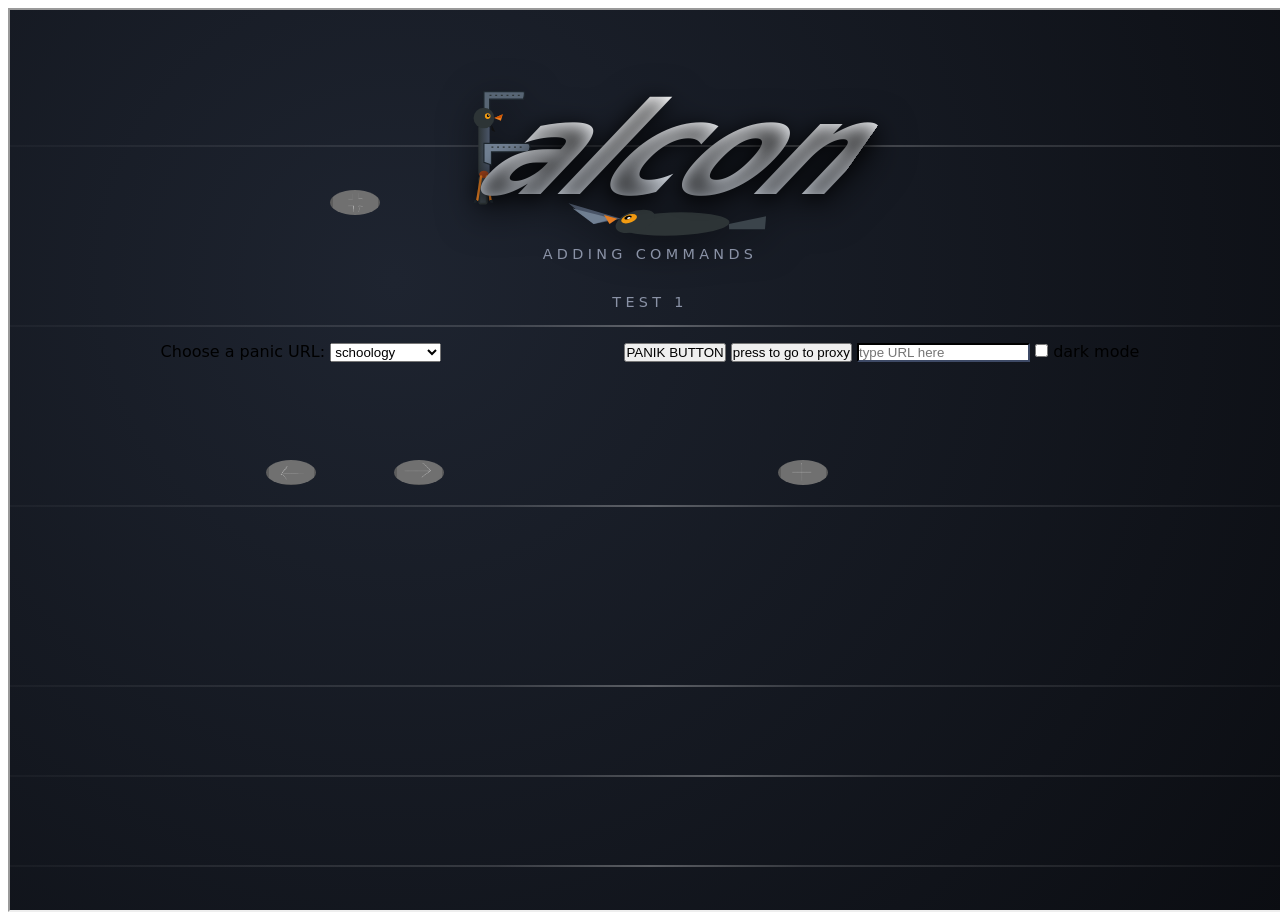
<file: index.html>
<!DOCTYPE <!DOCTYPE html>
<!--[if lt IE 7]>      <html class="no-js lt-ie9 lt-ie8 lt-ie7"> <![endif]-->
<!--[if IE 7]>         <html class="no-js lt-ie9 lt-ie8"> <![endif]-->
<!--[if IE 8]>         <html class="no-js lt-ie9"> <![endif]-->
<!--[if gt IE 8]>      <html class="no-js"> <!--<![endif]-->
<html>
    <head>
        <meta charset="utf-8">
        <meta http-equiv="X-UA-Compatible" content="IE=edge">
        <title></title>
        <meta name="description" content="">
        <meta name="viewport" content="width=device-width, initial-scale=1">
        <link rel="stylesheet" href="">
        <iframe loading="lazy" src="https://darkstalkerhansen-jpg.github.io/Website/TEST.html" style="width: 100vw; height: 100vh;"></iframe>
    </head>
    <body>
        <!--[if lt IE 7]>
            <p class="browsehappy">You are using an <strong>outdated</strong> browser. Please <a href="#">upgrade your browser</a> to improve your experience.</p>
        <![endif]-->
        
        <script src="" async defer></script>
    </body>
</html>
</file>
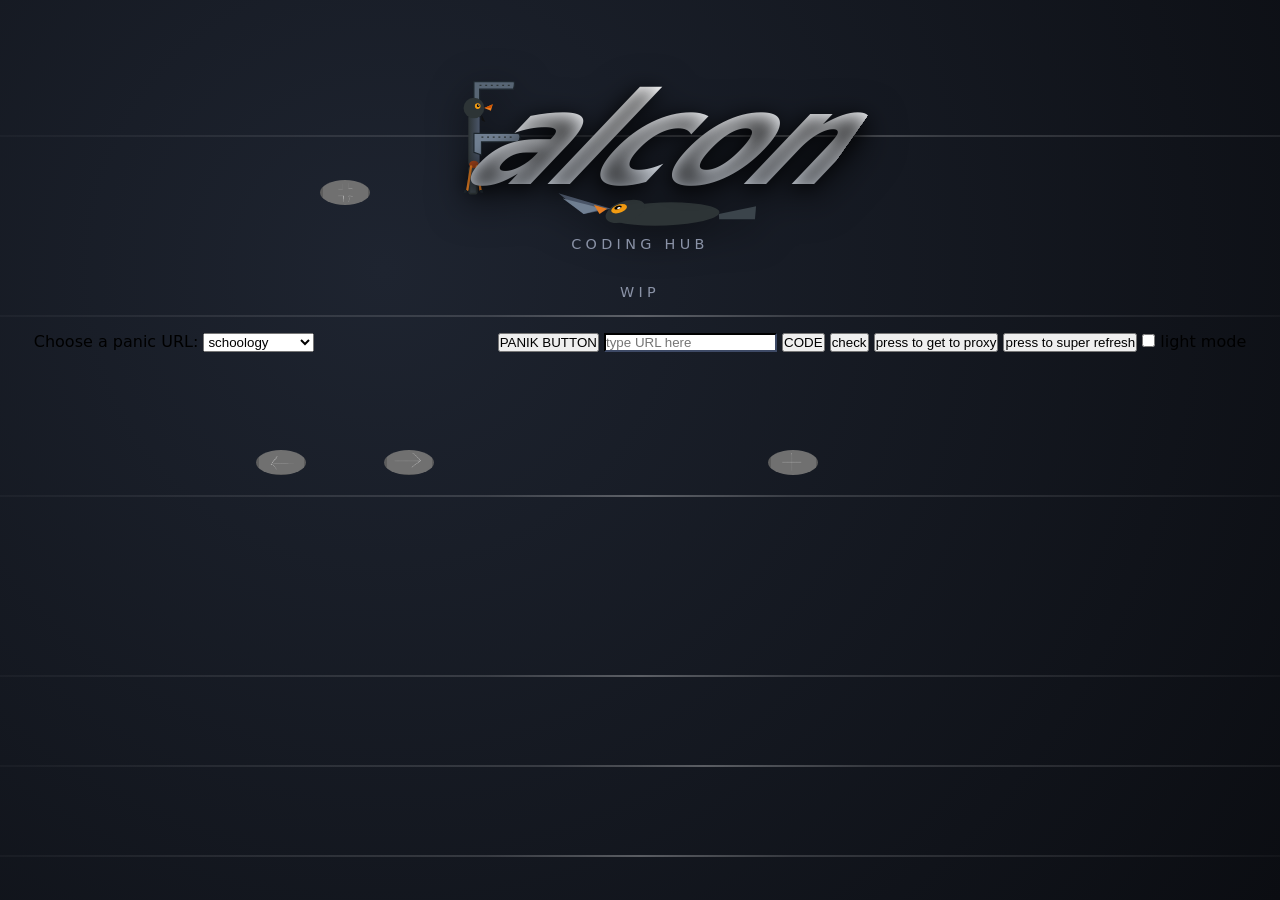
<file: CODING.html>
<!DOCTYPE html>
<html lang="en">
<head>
<meta charset="UTF-8">
<meta name="viewport" content="width=device-width, initial-scale=1.0">
<title>Falcon Browser</title>
<link rel="stylesheet" href="FALCON2.css">
<script src="Script2.js" defer></script>
<link rel="icon" type="image/x-icon" href="favicon.ico">
</head>
<body>
<div class="wind">
<div class="wind-line"></div>
<div class="wind-line"></div>
<div class="wind-line"></div>
<div class="wind-line"></div>
<div class="wind-line"></div>
<div class="wind-line"></div>
</div>
<div class="title-wrapper" id="title-wrapper">
<div class="falcon-F">
<svg viewBox="0 0 90 170" xmlns="http://www.w3.org/2000/svg">
<defs>
<linearGradient id="bodyGrad" x1="0" y1="0" x2="1" y2="0">
<stop offset="0%" stop-color="#2d3436"/>
<stop offset="100%" stop-color="#4a5568"/>
</linearGradient>
</defs>
<g class="wing-top">
<path d="M46,70 L46,40 L88,40 Q90,40 88,48 L52,48 L52,70 Z" fill="#576574" stroke="#1e272e" stroke-width="1.2"/>
<path d="M52,44 L84,44" stroke="#2d3436" stroke-width="1.4" stroke-dasharray="2 4"/>
</g>
<g class="tail-group">
<rect x="40" y="130" width="10" height="30" rx="3" fill="#2d3436"/>
<rect x="42" y="130" width="6" height="28" fill="#3b444b"/>
</g>
<rect x="40" y="75" width="12" height="55" rx="4" fill="url(#bodyGrad)"/>
<g class="wing-mid">
<path d="M46,115 L46,95 L92,95 C96,95 96,102 92,104 L54,104 L54,118 Z" fill="#718093" stroke="#1e272e" stroke-width="1.2"/>
<path d="M54,99 L88,99" stroke="#2d3436" stroke-width="1.4" stroke-dasharray="2 4"/>
</g>
<g class="head-group">
<circle cx="46" cy="68" r="11" fill="#2d3436"/>
<circle cx="50" cy="66" r="3" fill="#f39c12"/>
<circle cx="50.5" cy="65.5" r="1.4" fill="#000"/>
<circle cx="51" cy="64.8" r="0.6" fill="white"/>
<path d="M57,68 L66,64 L64,71 Z" fill="#e67e22"/>
<path d="M57,68 L66,64 L64,68 Z" fill="#d35400"/>
<path d="M54,75 L58,83 L54,81 Z" fill="#111"/>
</g>
<g>
<ellipse cx="46" cy="128" rx="5" ry="4" fill="#b7410e" opacity="0.8"/>
<line x1="43" y1="130" x2="39" y2="155" stroke="#e67e22" stroke-width="2.5" stroke-linecap="round"/>
<line x1="49" y1="130" x2="53" y2="155" stroke="#e67e22" stroke-width="2.5" stroke-linecap="round"/>
<path d="M36,155 L39,155 L38,158 L35,158 Z" fill="#1e272e"/>
<path d="M55,155 L52,155 L53,158 L56,158 Z" fill="#1e272e"/>
</g>
</svg>
</div>
<span class="alcon-text">alcon</span>
<div class="underline-falcon">
<svg viewBox="0 0 120 24" xmlns="http://www.w3.org/2000/svg" preserveAspectRatio="none">
<g class="flying-underline">
<g class="uwing-left">
<path d="M10,14 L0,6 L16,12 Z" fill="#4a5568"/>
<path d="M10,14 L2,8 L14,12 Z" fill="#718093"/>
</g>
<g class="ubody">
<ellipse cx="30" cy="14" rx="14" ry="4.5" fill="#2d3436"/>
<g class="u-head">
<circle cx="20" cy="13" r="4.5" fill="#2d3436"/>
<circle cx="18" cy="12" r="1.8" fill="#f39c12"/>
<circle class="u-eye" cx="17.5" cy="11.5" r="0.8" fill="#000"/>
<circle cx="17.8" cy="11.7" r="0.4" fill="white"/>
<path class="u-beak" d="M15,12 L11,10.5 L14,14 Z" fill="#e67e22"/>
</g>
<path d="M44,14 L52,11 L54,16 L45,16 Z" fill="#3b444b"/>
</g>
</g>
</svg>
</div>
</div>
<p class="tagline">coding hub</p>
<p class="tagline">wip</p>
<g transform="skewX(-30)">
<label for="panik">Choose a panic URL:</label>
<select name="panik" id="panik" onchange="detectpanikURL()">
  <option value="schoology">schoology</option>
  <option value="infinite campus">infinite campus</option>
  <option value="classlink">classlink</option>
  <option value="custom">pick your own</option>
</select>
<input type="text" id="custompanik" placeholder="put custom panik URL here" style="opacity: 0;" onchange="detectpanikURL()">
<button id="PANIKBUTTON" onclick="PANIKPANIK()">PANIK BUTTON</button>
<button id="full" onclick="fullscreen()"></button>
<button id="plus" onclick="newWindow()"></button>
<input type="search" id="button1" name="button1" placeholder="type URL here">
<button id="forward" onclick="newWindow()"></button>
<button id="back" onclick="previous()"></button>
<button id="code" onclick="code()">CODE</button>
<button id="check" onclick="check()">check</button>
<button id="proxy" onclick="proxy5()">press to get to proxy</button>
<button id="reload" onclick="superupdate()">press to super refresh</button>
<label>
  <input type="checkbox" id="darkmode" onclick="switchmodes()">
  light mode
</label>
<p>
<iframe sandbox="allow-same-origin allow-scripts" loading="lazy" src="" id="IBig"></iframe>
</p>
</body>
</html>
</file>
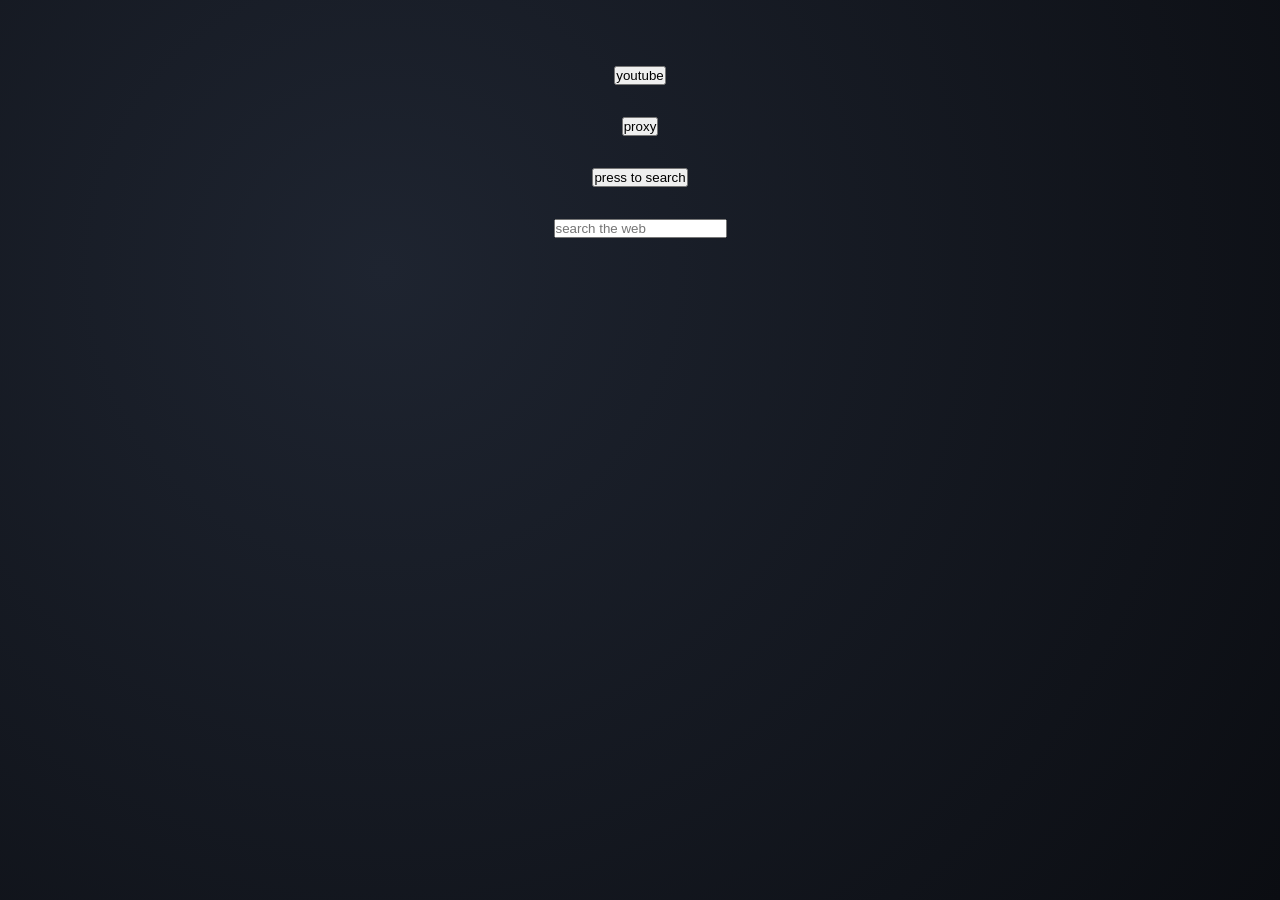
<file: Falcon.html>
<!DOCTYPE html>
<html>
    <head>
        <meta charset="utf-8">
        <title>noURLhere</title>
        <meta name="description" content="My Website">
        <meta name="viewport" content="width=device-width, initial-scale=1">
        <link rel="stylesheet" href="FALCON2.css">
    </head>
    
    <body>
        <button id="button" onclick="buttonpress(1)">youtube</button>
        <button id="button" onclick="Proxyy()">proxy</button>
        <button id="button" onclick="search()">press to search</button>
        <input type="text" class="button1" name="searchquery" placeholder="search the web">
        <script async src="https://cse.google.com/cse.js?cx=a286f4722c3cb4056">
        </script>
        <div id="Searchbox" class="gcse-searchbox"></div>
        <div id="SearchResults" class="gcse-searchresults"></div>
        <iframe src="" id="IBig"></iframe>
        <script>
            iframee = false;
            const ifram = document.getElementById("IBig");
            ifram.style.opacity="0";
            function buttonpress(button) {
                if (button===1) {
                    if (iframee) {
                        iframee = false;
                        ifram.style="opacity:0;";
                        ifram.src = "";
                    } else if (iframee===false) {
                        ifram.src="https://darkstalkerhansen-jpg.github.io/dev/DARKSTALKER.html";
                        ifram.style="opacity:1;"
                        iframee = true;
                    }
                }
            }
            
            function Proxyy() {
                if (iframee) {
                    iframee = false;
                    ifram.style="opacity:0;";
                    ifram.src = "";
                } else if (iframee===false) {
                    ifram.src="https://143.244.207.157/";
                    ifram.style="opacity:1;"
                    iframee = true;
                }
            }
            function search() {
                if (iframee) {
                    iframee = false;
                    ifram.style="opacity:0;"
                    ifram.src = "";
                } else if (iframee===false) {
                    const cerch = document.getElementByName("searchquery");
                    let query = cerch.value;
                    let defalt = "https://www.google.com/search?q=";
                    ifram.src=query;
                    ifram.style="opacity:1;"
                    iframee = true;
                }
            }
        </script>
    </body>
</html>
</file>
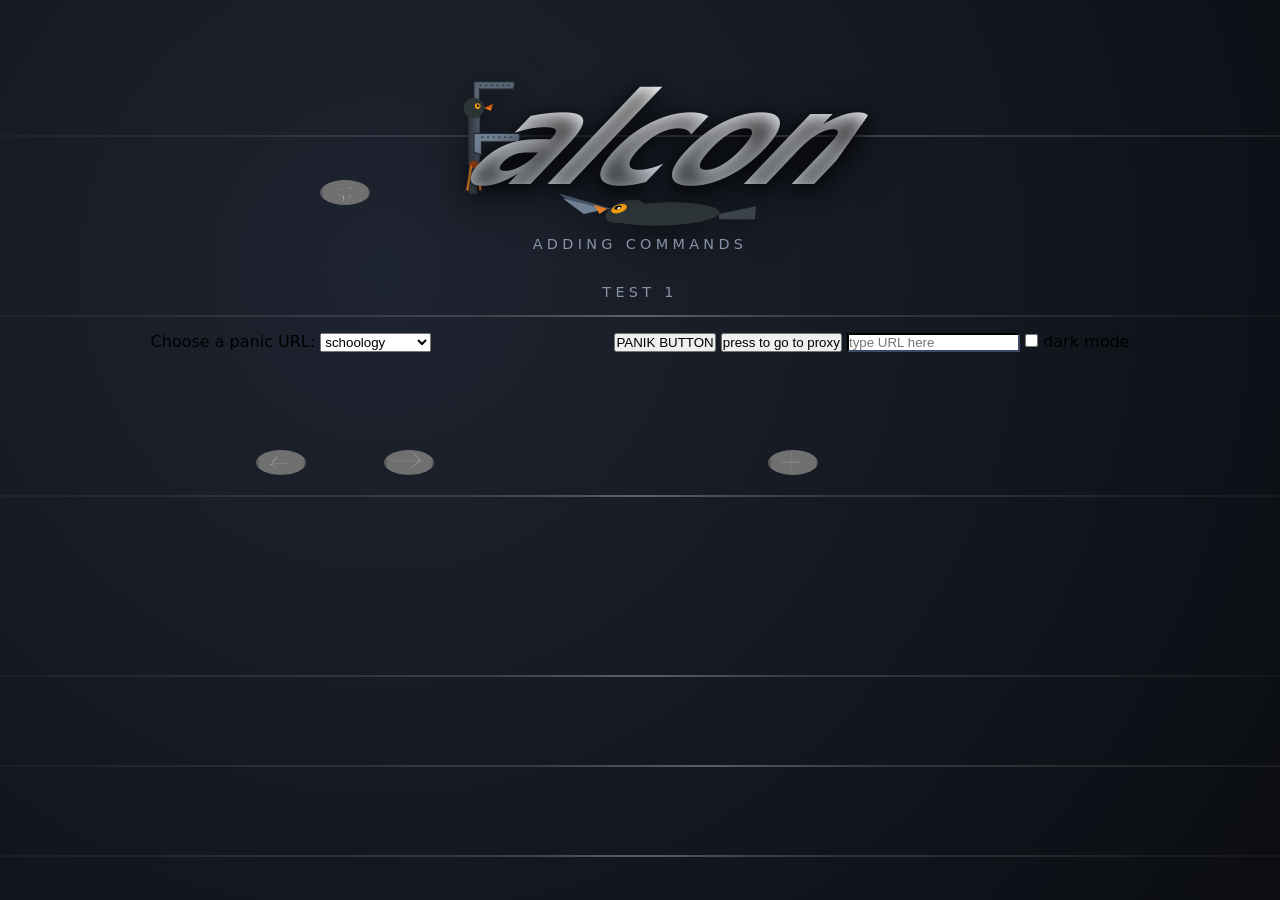
<file: TEST.html>
<!DOCTYPE html>
<html lang="en">
<head>
<meta charset="UTF-8">
<meta name="viewport" content="width=device-width, initial-scale=1.0">
<title>Falcon Browser</title>
<link rel="stylesheet" href="FALCON2.css">
<script src="Script1.js" defer onload="loadscript()"></script>
<link rel="icon" type="image/x-icon" href="favicon.ico">
</head>
<body>
<div class="wind">
<div class="wind-line"></div>
<div class="wind-line"></div>
<div class="wind-line"></div>
<div class="wind-line"></div>
<div class="wind-line"></div>
<div class="wind-line"></div>
</div>
<div class="title-wrapper" id="title-wrapper">
<div class="falcon-F">
<svg viewBox="0 0 90 170" xmlns="http://www.w3.org/2000/svg">
<defs>
<linearGradient id="bodyGrad" x1="0" y1="0" x2="1" y2="0">
<stop offset="0%" stop-color="#2d3436"/>
<stop offset="100%" stop-color="#4a5568"/>
</linearGradient>
</defs>
<g class="wing-top">
<path d="M46,70 L46,40 L88,40 Q90,40 88,48 L52,48 L52,70 Z" fill="#576574" stroke="#1e272e" stroke-width="1.2"/>
<path d="M52,44 L84,44" stroke="#2d3436" stroke-width="1.4" stroke-dasharray="2 4"/>
</g>
<g class="tail-group">
<rect x="40" y="130" width="10" height="30" rx="3" fill="#2d3436"/>
<rect x="42" y="130" width="6" height="28" fill="#3b444b"/>
</g>
<rect x="40" y="75" width="12" height="55" rx="4" fill="url(#bodyGrad)"/>
<g class="wing-mid">
<path d="M46,115 L46,95 L92,95 C96,95 96,102 92,104 L54,104 L54,118 Z" fill="#718093" stroke="#1e272e" stroke-width="1.2"/>
<path d="M54,99 L88,99" stroke="#2d3436" stroke-width="1.4" stroke-dasharray="2 4"/>
</g>
<g class="head-group">
<circle cx="46" cy="68" r="11" fill="#2d3436"/>
<circle cx="50" cy="66" r="3" fill="#f39c12"/>
<circle cx="50.5" cy="65.5" r="1.4" fill="#000"/>
<circle cx="51" cy="64.8" r="0.6" fill="white"/>
<path d="M57,68 L66,64 L64,71 Z" fill="#e67e22"/>
<path d="M57,68 L66,64 L64,68 Z" fill="#d35400"/>
<path d="M54,75 L58,83 L54,81 Z" fill="#111"/>
</g>
<g>
<ellipse cx="46" cy="128" rx="5" ry="4" fill="#b7410e" opacity="0.8"/>
<line x1="43" y1="130" x2="39" y2="155" stroke="#e67e22" stroke-width="2.5" stroke-linecap="round"/>
<line x1="49" y1="130" x2="53" y2="155" stroke="#e67e22" stroke-width="2.5" stroke-linecap="round"/>
<path d="M36,155 L39,155 L38,158 L35,158 Z" fill="#1e272e"/>
<path d="M55,155 L52,155 L53,158 L56,158 Z" fill="#1e272e"/>
</g>
</svg>
</div>
<span class="alcon-text">alcon</span>
<div class="underline-falcon">
<svg viewBox="0 0 120 24" xmlns="http://www.w3.org/2000/svg" preserveAspectRatio="none">
<g class="flying-underline">
<g class="uwing-left">
<path d="M10,14 L0,6 L16,12 Z" fill="#4a5568"/>
<path d="M10,14 L2,8 L14,12 Z" fill="#718093"/>
</g>
<g class="ubody">
<ellipse cx="30" cy="14" rx="14" ry="4.5" fill="#2d3436"/>
<g class="u-head">
<circle cx="20" cy="13" r="4.5" fill="#2d3436"/>
<circle cx="18" cy="12" r="1.8" fill="#f39c12"/>
<circle class="u-eye" cx="17.5" cy="11.5" r="0.8" fill="#000"/>
<circle cx="17.8" cy="11.7" r="0.4" fill="white"/>
<path class="u-beak" d="M15,12 L11,10.5 L14,14 Z" fill="#e67e22"/>
</g>
<path d="M44,14 L52,11 L54,16 L45,16 Z" fill="#3b444b"/>
</g>
</g>
</svg>
</div>
</div>
<p class="tagline">adding commands</p>
<p class="tagline">test 1</p>
<g transform="skewX(-30)">
<label for="panik">Choose a panic URL:</label>
<select name="panik" id="panik" onchange="detectpanikURL()">
  <option value="schoology" selected>schoology</option>
  <option value="infinite campus">infinite campus</option>
  <option value="classlink">classlink</option>
  <option value="custom">pick your own</option>
</select>
<input type="text" id="custompanik" placeholder="put custom panik URL here" style="opacity: 0;" onchange="detectpanikURL()">
<button id="PANIKBUTTON" onclick="PANIKPANIK()">PANIK BUTTON</button>
<button id="proxy" onclick="proxy5()">press to go to proxy</button>
<button id="full" onclick="fullscreen()"></button>
<button id="plus" onclick="newWindow()"></button>
<input type="search" id="button1" name="button1" placeholder="type URL here">
<button id="forward" onclick="newWindow()"></button>
<button id="back" onclick="previous()"></button>
<label>
  <input type="checkbox" id="darkmode" onclick="switchmodes()">
  dark mode
</label>
<p>
<iframe sandbox="allow-same-origin allow-scripts" loading="lazy" src="" id="IBig"></iframe>
</p>
</body>
</html>
</file>
<file: FALCON2.css>
* { margin: 0; padding: 0; box-sizing: border-box; }
    body {
      background: radial-gradient(circle at 30% 30%, #1e2430, #0b0d12);
      display: flex; align-items: center; justify-content: center;
      min-height: 100vh; font-family: 'Segoe UI', system-ui, sans-serif;
      flex-direction: column; gap: 2rem; padding: 1rem;
      position: relative; overflow-x: hidden;
    }

    /* ===== WIND (left → right) ===== */
    .wind {
      position: absolute; top: 0; left: 0; width: 100%; height: 100%;
      pointer-events: none; z-index: 0;
    }
    .wind-line {
      position: absolute; top: 20%; left: -10%;
      width: 120%; height: 2px;
      background: linear-gradient(90deg, 
        rgba(255,255,255,0) 0%, 
        rgba(255,255,255,0.15) 40%, 
        rgba(255,255,255,0.3) 50%, 
        rgba(255,255,255,0.15) 60%, 
        rgba(255,255,255,0) 100%);
      animation: blow linear infinite;
    }
    .wind-line:nth-child(1) { top: 15%; animation-duration: 1.2s; width: 140%; }
    .wind-line:nth-child(2) { top: 35%; animation-duration: 0.9s; animation-delay: 0.2s; }
    .wind-line:nth-child(3) { top: 55%; animation-duration: 1.5s; animation-delay: 0.5s; }
    .wind-line:nth-child(4) { top: 75%; animation-duration: 1.1s; animation-delay: 0.7s; }
    .wind-line:nth-child(5) { top: 85%; animation-duration: 0.8s; animation-delay: 0.3s; width: 130%; }
    .wind-line:nth-child(6) { top: 95%; animation-duration: 1.3s; animation-delay: 0.1s; }
    @keyframes blow {
      0% { transform: translateX(-100%); opacity: 0; }
      20% { opacity: 0.7; }
      80% { opacity: 0.7; }
      100% { transform: translateX(100%); opacity: 0; }
    }

    /* ===== TITLE WRAPPER ===== */
    .title-wrapper {
      display: flex; align-items: flex-end; position: relative;
      gap: 0; filter: drop-shadow(0 10px 18px rgba(0,0,0,0.6));
      z-index: 1; margin-bottom: 0px;
    }

    /* F‑FALCON */
    .falcon-F {
      width: 5.5rem; height: 10rem; flex-shrink: 0;
      margin-right: -2rem;
    }
    .falcon-F svg { width: 100%; height: 100%; display: block; overflow: visible; }

    /* ===== WINGS: same down, less up ===== */
    .wing-top {
      transform-origin: 46px 55px;
      animation: flapTop 0.5s ease-in-out infinite alternate;
    }
    .wing-mid {
      transform-origin: 46px 106px;
      animation: flapMid 0.5s ease-in-out infinite alternate-reverse;
    }
    .tail-group { transform-origin: 45px 130px; animation: tailWag 1.2s ease-in-out infinite alternate; }
    .head-group { transform-origin: 46px 68px; animation: headBob 2s ease-in-out infinite alternate; }

    @keyframes flapTop {
      0% { transform: rotate(-8deg); }   /* less up */
      100% { transform: rotate(16deg); } /* same down */
    }
    @keyframes flapMid {
      0% { transform: rotate(16deg); }   /* same down */
      100% { transform: rotate(-8deg); } /* less up */
    }
    @keyframes tailWag {
      0% { transform: rotate(-3deg); }
      100% { transform: rotate(3deg); }
    }
    @keyframes headBob {
      0% { transform: translateY(0); }
      100% { transform: translateY(-2px); }
    }

    /* TEXT */
    .alcon-text {
      font-size: 8rem; font-weight: 900; font-style: italic;
      color: #e8ecf1;
      transform: skewX(-35deg);
      letter-spacing: -0.03em; text-shadow: 0 4px 16px rgba(0,0,0,0.7);
      line-height: 1; margin-left: 0;
      position: relative; z-index: 2;
      background: linear-gradient(180deg, #ffffff 0%, #c0c8d4 100%);
      -webkit-background-clip: text; -webkit-text-fill-color: transparent;
      background-clip: text; display: inline-block;
    }

    /* FRED – bigger, lower, only left wing */
    .underline-falcon {
      position: absolute;
      bottom: -1.6rem;
      left: 6.5rem;
      right: 0;
      height: 2.6rem;
      z-index: 1;
      overflow: visible;
      transform: skewX(-35deg);
      transform-origin: left bottom;
    }
    .underline-falcon svg {
      width: 100%; height: 100%; display: block;
      overflow: visible;
    }

    .flying-underline {
      animation: slideUnderline 3.5s ease-in-out infinite alternate;
      transform: scale(1.5);
      transform-origin: 0 50%;
    }
    @keyframes slideUnderline {
      0% { transform: scale(1.5) translateX(-3%); }
      100% { transform: scale(1.5) translateX(5%); }
    }
    .uwing-left { transform-origin: 15px 15px; animation: ulFlap 0.45s ease-in-out infinite alternate; }
    @keyframes ulFlap {
      0% { transform: rotate(-5deg); }
      100% { transform: rotate(-40deg); }
    }
    .ubody { animation: uBodyBob 1.2s ease-in-out infinite alternate; transform-origin: 50px 18px; }
    @keyframes uBodyBob {
      0% { transform: translateY(0); }
      100% { transform: translateY(-2px); }
    }

    /* Fred’s charm */
    .u-eye { animation: blink 3s infinite; transform-origin: 17.5px 11.5px; }
    @keyframes blink {
      0%, 90%, 100% { transform: scaleY(1); }
      95% { transform: scaleY(0.1); }
    }
    .u-head { animation: nod 0.9s ease-in-out infinite alternate; transform-origin: 20px 13px; }
    @keyframes nod {
      0% { transform: rotate(0deg); }
      100% { transform: rotate(3deg); }
    }
    .u-beak { animation: chirp 2s infinite; transform-origin: 15px 13px; }
    @keyframes chirp {
      0%, 70%, 100% { transform: scaleY(1); }
      80%, 90% { transform: scaleY(0.2); }
    }

    .tagline { color: #8a92a6; font-size: 0.9rem; letter-spacing: 0.3em; text-transform: uppercase; font-weight: 300; margin-top: 0px; z-index: 1; }

    #IBig {
    width:500px; height:500px;
    border-style: outset; border-color:tomato;
    border-width:5px; padding: 5px;
    }
    #back {  
    border: none;
    background-image: url("leftdark.jpeg");
    background-size: contain;
    background-size: 90%;
    background-repeat: no-repeat;
    background-position: center;
    background-color: #5d5d5d;
    border-radius: 50%;
    left: 20%;
    top: 50%;
    width: 50px;
    height: 25px;
    position: absolute;
    pointer-events: auto;
    z-index: 100;
    }
    #forward {  
    border: none;
    background-image: url("rightdark.jpeg");
    background-size: contain;
    background-size: 90%;
    background-repeat: no-repeat;
    background-position: center;
    background-color: #5d5d5d;
    border-radius: 50%;
    left: 30%;
    top: 50%;
    height: 25px;
    width: 50px;
    position:absolute;
    pointer-events: auto;
    z-index: 100;
    }
    #plus {  
    border: none;
    background-image: url("plusdark.jpeg");
    background-size: contain;
    background-size: 90%;
    background-repeat: no-repeat;
    background-position: center;
    background-color: #5d5d5d;
    border-radius: 50%;
    top: 50%;
    left: 60%;
    width: 50px;
    height: 25px;
    position:absolute;
    pointer-events: auto;
    z-index:100;
    }
    #full {  
    border: none;
    background-image: url("fulldark.jpeg");
    background-size: contain;
    background-size: 90%;
    background-repeat: no-repeat;
    background-position: center;
    background-color: #5d5d5d;
    border-radius: 50%;
    width: 50px;
    height: 25px;
    top: 20%;
    left: 25%;
    position: fixed;
    pointer-events: auto;
    z-index: 100;
    }

#button1 {  
  border-color: #0b0d12;   
}
</file>
